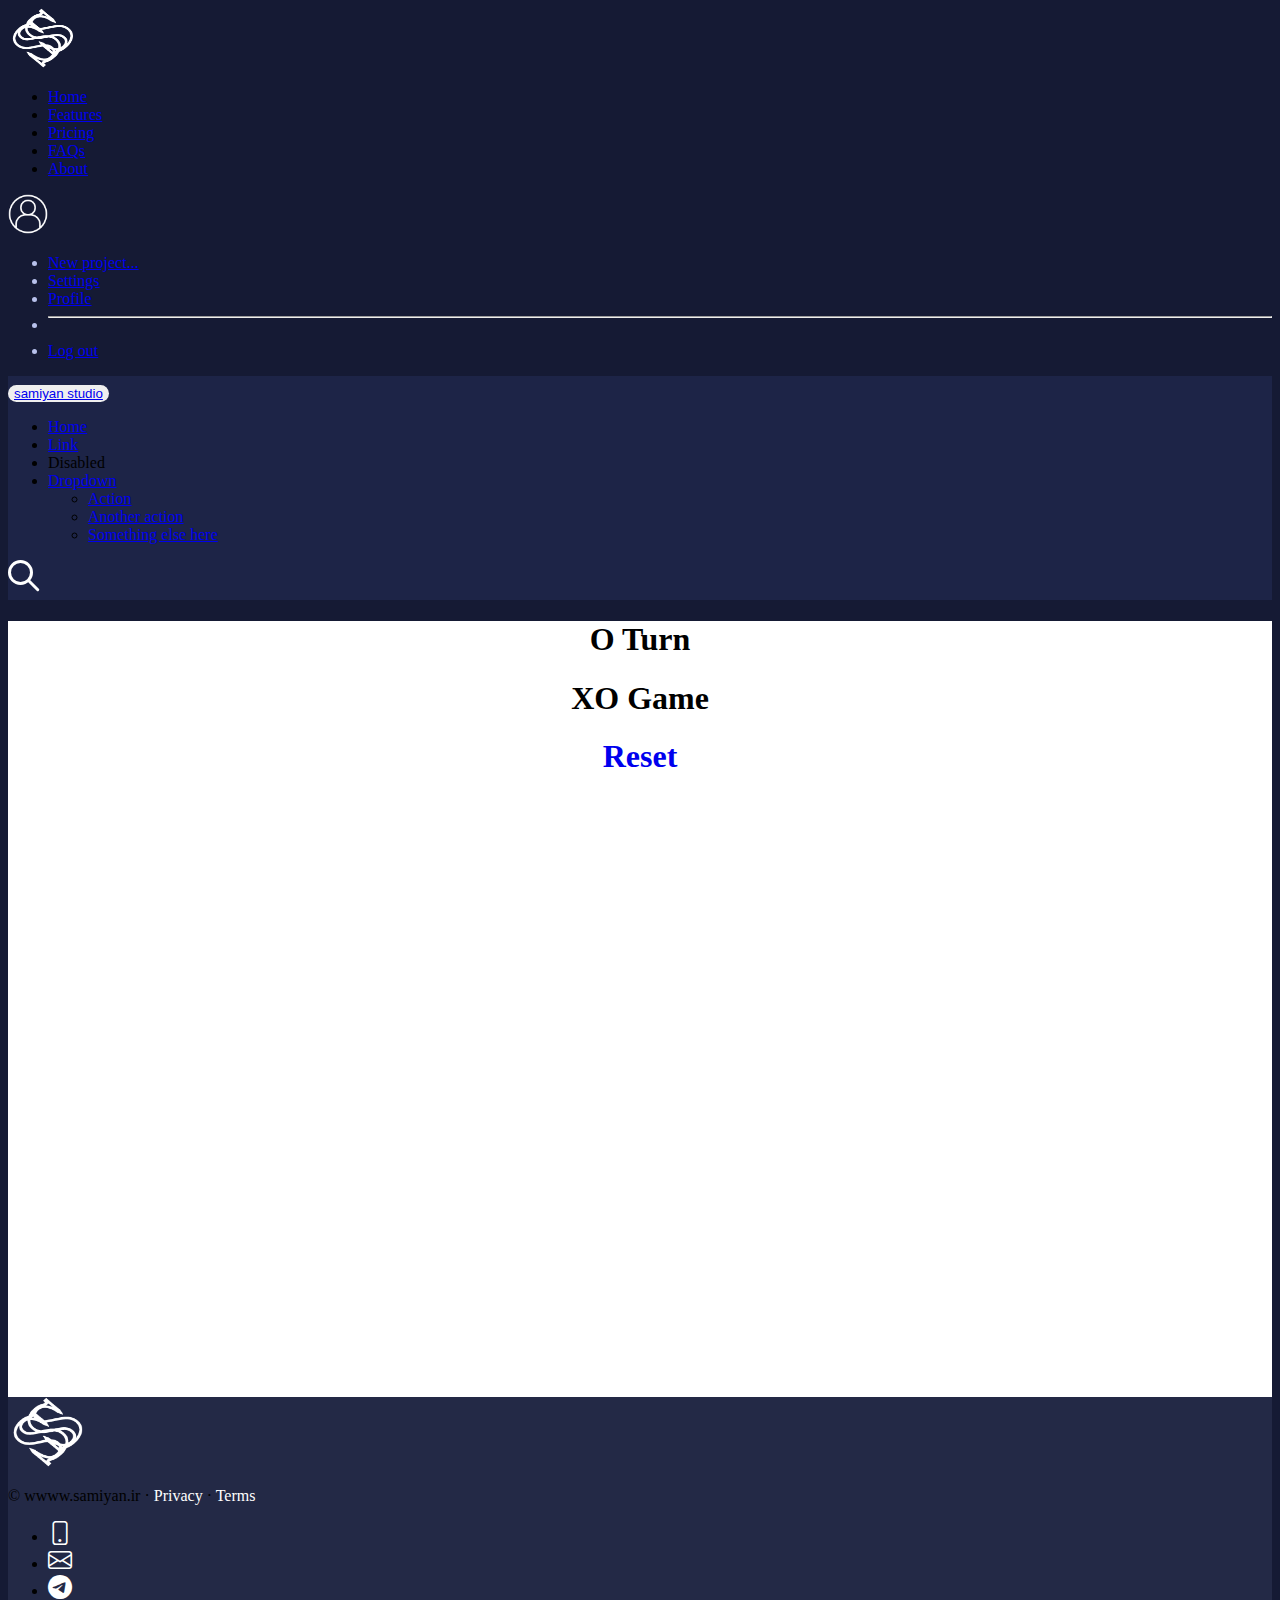
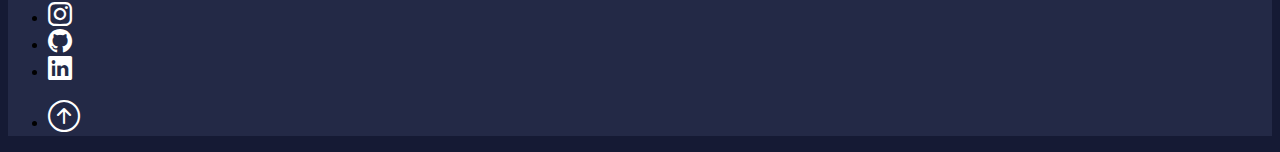
<file: index.html>
<!DOCTYPE html>
<html lang="en">

<head>
    <meta charset="UTF-8">

    <meta http-equiv="X-UA-Compatible" content="IE=edge">

    <meta name="viewport" content="width=device-width, initial-scale=1.0">

    <title>Game</title>

    <meta http-equiv="refresh" content="60">

    <meta name="theme-color" content="£fff" />
    <link rel="stylesheet" href="https://cdn.jsdelivr.net/npm/bootstrap-icons@1.9.1/font/bootstrap-icons.css">
    <link rel="icon" href="./static/home/Untitled-1.png" />


    <link href="https://cdn.jsdelivr.net/npm/bootstrap@5.0.2/dist/css/bootstrap.min.css" rel="stylesheet"
        integrity="sha384-EVSTQN3/azprG1Anm3QDgpJLIm9Nao0Yz1ztcQTwFspd3yD65VohhpuuCOmLASjC" crossorigin="anonymous">
    <link href="./static/home/index.css" rel="stylesheet">
    <style>
        .board {
            height: 600px;
            width: 600px;
        }

        .cell {
            height: 25vh;
            width: 25vh;
            cursor: pointer;
            text-align: center;

        }

        .cells {

            text-decoration: none;
            text-align: center;
            line-height: 20vh;
            font-size: 12vw;

        }

        .cells.fill-x::after {
            content: "X";
            color: blue;
            cursor: not-allowed;
        }

        .cells.fill-o::after {
            content: "O";
            color: red;
            cursor: not-allowed;
        }

        body {
            background-color: #DDD;
        }
        .hilight{
            background-color: rgb(187, 239, 199) !important;
        }
    </style>
</head>

<body>
    <!--HEADER-->

    <head>
        <meta charset="UTF-8">
      
        <meta http-equiv="X-UA-Compatible" content="IE=edge">
      
        <meta name="viewport" content="width=device-width, initial-scale=1.0">
      
        <title>home</title>
      
        <meta http-equiv="refresh" content="60">
      
        <meta name="theme-color" content="£fff" />
        <link rel="stylesheet" href="https://cdn.jsdelivr.net/npm/bootstrap-icons@1.9.1/font/bootstrap-icons.css">
        <link rel="icon" href="./static/home/logo.jpeg" />
      
      
        <link href="https://cdn.jsdelivr.net/npm/bootstrap@5.0.2/dist/css/bootstrap.min.css" rel="stylesheet"
          integrity="sha384-EVSTQN3/azprG1Anm3QDgpJLIm9Nao0Yz1ztcQTwFspd3yD65VohhpuuCOmLASjC" crossorigin="anonymous">
        <link href="./static/home/index.css" rel="stylesheet">
      </head>
      
      <body>
 <!--HEADER-->

 <header
 class="d-flex flex-wrap align-items-center justify-content-center justify-content-md-between py-2 mb-0 meshki">
 <a href="/" class="d-flex align-items-center col-md-3 mb-2 mb-md-0 text-dark text-decoration-none">
   <img src="./static/home/Untitled-1.png" width="70" height="60" class="mx-4">
 </a>

 <ul class="nav col-12 col-md-auto mb-2 justify-content-center mb-md-0 ">
   <li><a href="#" class="nav-link px-2 link-light active">Home</a></li>
   <li><a href="#" class="nav-link px-2 link-light">Features</a></li>
   <li><a href="#" class="nav-link px-2 link-light">Pricing</a></li>
   <li><a href="#" class="nav-link px-2 link-light">FAQs</a></li>
   <li><a href="#" class="nav-link px-2 link-light">About</a></li>
 </ul>

 <div class="d-flex justify-content-md-end col-md-3 text-end  ">
    

  
     <a href="#" class=" link-dark text-decoration-none mx-4 felesh" id="dropdownUser1" data-bs-toggle="dropdown" aria-expanded="false">
       <img src="./static/account-269.png" alt="mdo" width="40" height="40" class="rounded-circle circleprofile">
     </a>
     <ul class="dropdown-menu text-small felesh" aria-labelledby="dropdownUser1" style="z-index:2000;">
       <li><a class="dropdown-item" href="#">New project...</a></li>
       <li><a class="dropdown-item" href="#">Settings</a></li>
       <li><a class="dropdown-item" href="#">Profile</a></li>
       <li><hr class="dropdown-divider"></li>
       <li><a class="dropdown-item" href="#">Log out</a></li>
     </ul>  
 </div>
</header>
<!--HEADER-->

<!--navbar-->

<!--navbar-->

<nav class="navbar navbar-expand-sm navbar-dark meshki py-0 navbarbala d-flex justify-content-between" aria-label="Third navbar example">
    <div class="container-fluid">
      

      <button class="navbar-toggler noborder me-auto px-0" type="button" data-bs-toggle="collapse" data-bs-target="#navbarsExample03" aria-controls="navbarsExample03" aria-expanded="false" aria-label="Toggle navigation">
        <a class="navbar-brand h1 me-2" href="#">samiyan studio</a><span class="navbar-toggler-icon"></span>
      </button>
      

      <div class="collapse navbar-collapse" id="navbarsExample03">
        <ul class="navbar-nav me-auto mb-2 mb-sm-0">
          <li class="nav-item">
            <a class="nav-link active" aria-current="page" href="#">Home</a>
          </li>
          <li class="nav-item">
            <a class="nav-link" href="#">Link</a>
          </li>
          <li class="nav-item">
            <a class="nav-link disabled">Disabled</a>
          </li>
          <li class="nav-item dropdown">
            <a class="nav-link dropdown-toggle" href="#" id="dropdown03" data-bs-toggle="dropdown"
              aria-expanded="false">Dropdown</a>
            <ul class="dropdown-menu" aria-labelledby="dropdown03">
              <li><a class="dropdown-item" href="#">Action</a></li>
              <li><a class="dropdown-item" href="#">Another action</a></li>
              <li><a class="dropdown-item" href="#">Something else here</a></li>
            </ul>
          </li>
        </ul>

      </div>
      <div class="cntr">
        <div class="cntr-innr">
          <label class="search" for="inpt_search">
            <input id="inpt_search" type="text" />
          </label>
        </div>
      </div>
    </div>
  </nav>
  <!--navbar-->
  <!--navbar-->

    <div class="container border" style="background-color: #fff;">

        <div class="card bg-light my-3 mx-0">
            <div class="card-header d-flex justify-content-between px-0" style="text-align:center;">
                <h1 id="message" class="text-muted px-4 border-end border-secondary">O Turn</h1>
                <h1 class="px-3">XO Game</h1>
                <h1><a class="text-danger px-3 border-start border-secondary" href="game.html" style="text-decoration:none;">Reset</a></h1>

            </div>
        </div>
        <div class="container w-75 h-75 board my-3">
            <div class="row d-flex justify-content-center">
                <a class="cells col-4 cell p-1 border btn-outline-light"></a>
                <a class="cells col-4 cell p-1 border btn-outline-light"></a>
                <a class="cells col-4 cell p-1 border btn-outline-light"></a>
            </div>


            <div class="row d-flex justify-content-center">
                <a class="cells col-4 cell p-1 border btn-outline-light"></a>
                <a class="cells col-4 cell p-1 border btn-outline-light"></a>
                <a class="cells col-4 cell p-1 border btn-outline-light"></a>
            </div>


            <div class="row d-flex justify-content-center">
                <a class="cells col-4 cell p-1 border btn-outline-light"></a>
                <a class="cells col-4 cell p-1 border btn-outline-light"></a>
                <a class="cells col-4 cell p-1 border btn-outline-light"></a>
            </div>

        </div>

    </div>

    <footer class="d-flex flex-wrap justify-content-between align-items-center py-3  border-top">
        <div class="col-md-4 d-flex align-items-center">
            <a href="/" class="mb-3 me-2 mb-md-0 text-muted text-decoration-none lh-1">
                <img src="./static/home/Untitled-1.png" width="80" height="70" class="mx-4">
            </a>
        </div>
        <div>
            <p class=" text-light d-flex">&copy; wwww.samiyan.ir &middot; <a href="#" style="text-decoration:none;color:#fff;">Privacy</a> &middot; <a
                href="#" style="text-decoration:none; color:#fff;">Terms</a></p>

            <ul class="nav list-unstyled d-flex">
                <li class="ms-3"><a class="text-muted" href="tell:09129387446" title="09129387446"><i class="bi bi-phone"
                    style="color:#fff; font-size:1.5rem"></i></a></li>
                <li class="ms-3"><a class="text-muted" href="mailto:mehdisamiyann@gmail.com" title="mehdisamiyann@gmail.com"><i class="bi bi-envelope"
                    style="color:#fff; font-size:1.5rem"></i></i></a></li>
                <li class="ms-3"><a class="text-muted" href="https://t.me/samiyan1"><i class="bi bi-telegram"
                    style="color:#fff; font-size:1.5rem"></i></a></li>
                <li class="ms-3"><a class="text-muted" href="https://www.instagram.com/mehdi_samiyan/"><i class="bi bi-instagram"
                    style="color:#fff; font-size:1.5rem"></i></a></li>
                <li class="ms-3"><a class="text-muted" href="https://github.com/Samiyan1"><i class="bi bi-github"
                    style="color:#fff; font-size:1.5rem"></i></a></li>
                <li class="ms-3"><a class="text-muted" href="https://www.linkedin.com/in/mehdi-samiyan-46ab621b8?lipi=urn%3Ali%3Apage%3Ad_flagship3_profile_view_base_contact_details%3B4lRCJZaYRzqUdH2TJh7Dkg%3D%3D"><i class="bi bi-linkedin"
                    style="color:#fff; font-size:1.5rem"></i></a></li>
            </ul>
        
        </div>
        <ul class="nav col-md-4 justify-content-end list-unstyled d-flex">
            
            <li class="ms-3 px-3 ">
                <p class=""><a href="#"><i class="bi bi-arrow-up-circle" style="color:#fff; font-size:2rem"></i></a>
                </p>
            </li>
        </ul>

    </footer>




    <script>
        var turn = "o";
        var cells = document.querySelectorAll('.cells');
        var message = document.getElementById('message');
        var isend = false;
        var winningconditions = [
            [0, 1, 2],
            [3, 4, 5],
            [6, 7, 8],
            [3, 6, 0],
            [1, 4, 7],
            [2, 5, 8],
            [0, 4, 8],
            [2, 4, 6],
        ];


        function checkwin() {debugger
            var iswon = winningconditions.some(function (winningcondition) {
                var trunclass = "fill-" + turn
                var wininig = winningcondition.every(function (index) {
                    return cells[index].classList.contains(trunclass);
                });
                if(wininig){
                    for(var j = 0 ; j < winningcondition.length ; j++){
                        cells[winningcondition[j]].classList.add("hilight");
                        
                    }
                }
                return wininig;
            })
            return iswon;
        }

        function checkdraw() {
            var count = 0;
            for (var i = 0; i < cells.length; i++) {
                if (cells[i].classList.contains("fill-x") || cells[i].classList.contains("fill-o")) {
                    count++;
                }
            }
            if (count === 9) return true;
            else return false;
        }

        for (var i = 0; i < cells.length; i++) {
            cells[i].addEventListener("click", function (e) {
                if(isend) return ;
                var cell = e.target;

                cell.classList.add("fill-" + turn);
                if (checkwin()) {
                    message.innerHTML = turn.toUpperCase() + " Win!";
                    message.classList.remove("text-muted")
                    message.classList.add("text-success")
                    isend = true;
                }
                else if (checkdraw()) {

                    message.innerHTML = "Draw!";
                    isend = true;

                } else {

                    turn = turn === "x" ? "o" : "x";

                    message.innerHTML = turn.toUpperCase() + " Turn";
                }

            }, { once: true });
        }
    </script>

    <script src="https://cdn.jsdelivr.net/npm/bootstrap@5.0.2/dist/js/bootstrap.bundle.min.js"
        integrity="sha384-MrcW6ZMFYlzcLA8Nl+NtUVF0sA7MsXsP1UyJoMp4YLEuNSfAP+JcXn/tWtIaxVXM"
        crossorigin="anonymous"></script>
</body>

</html>
</file>
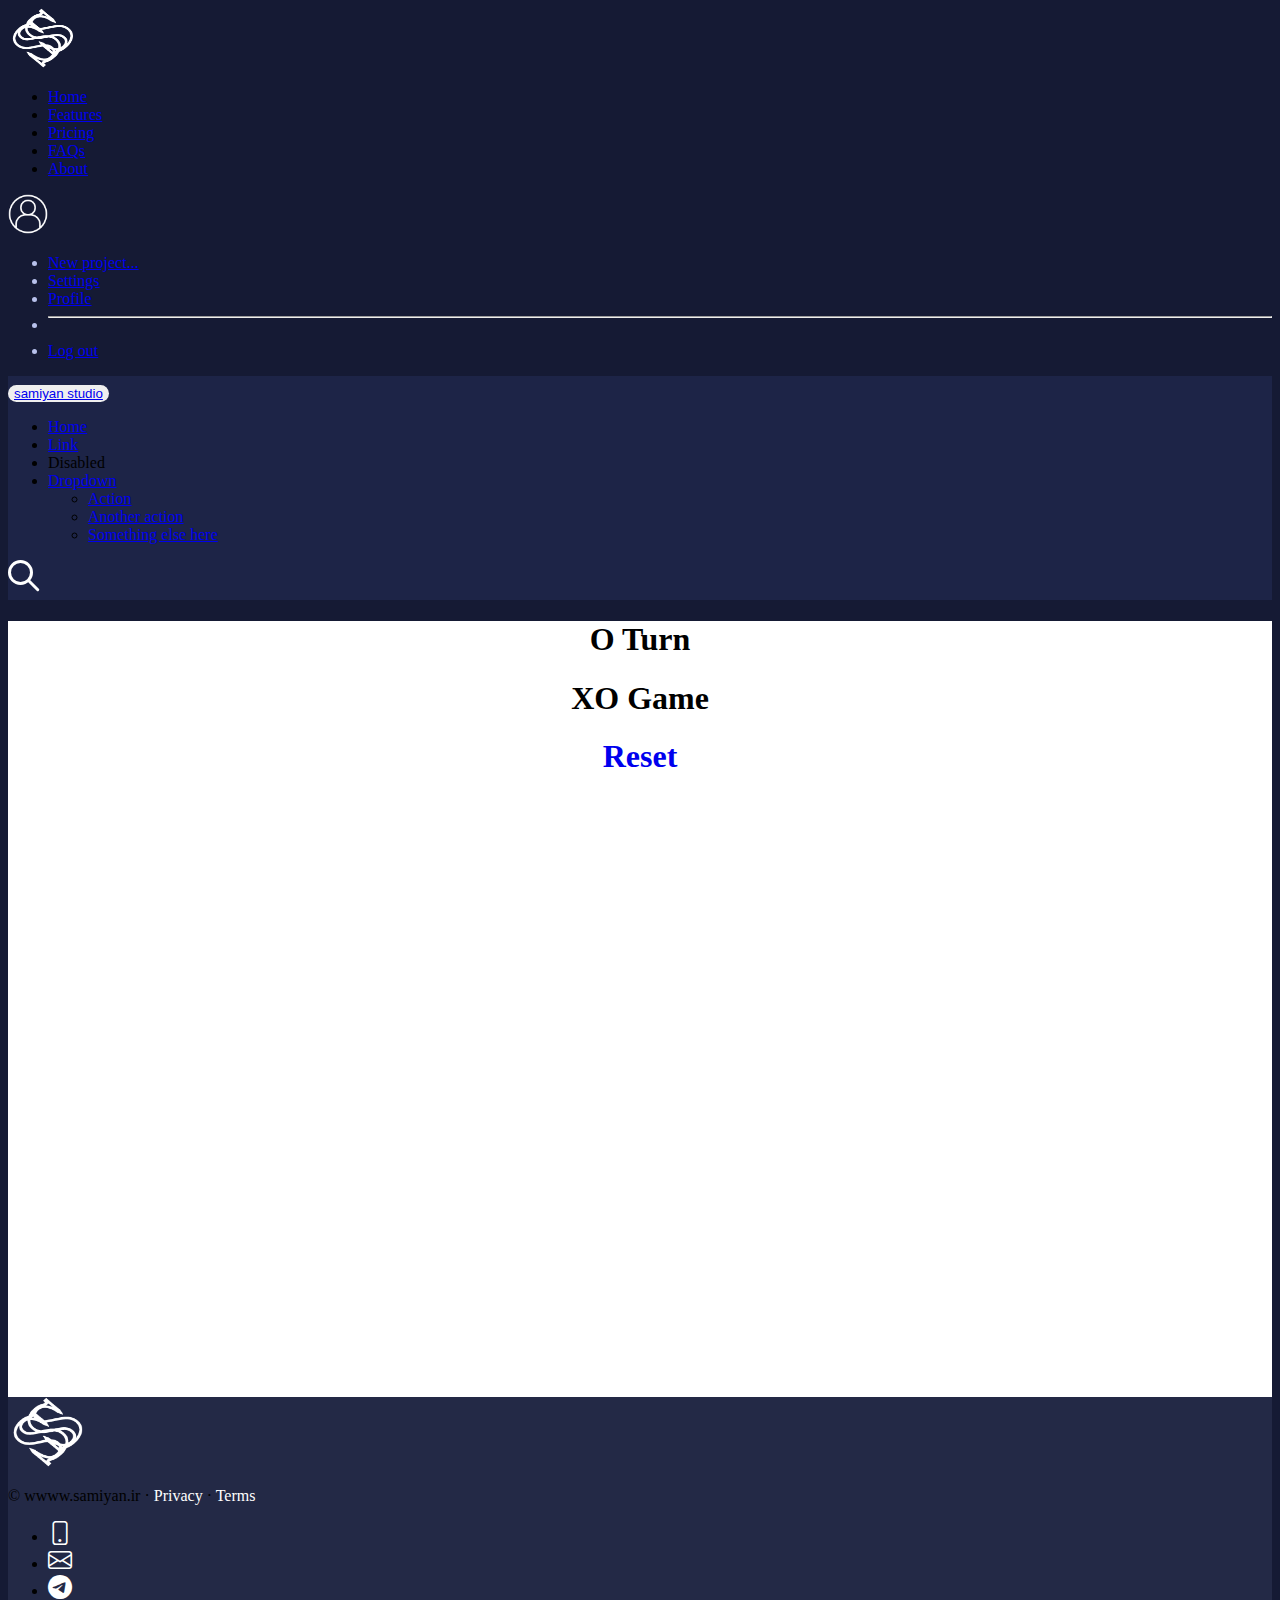
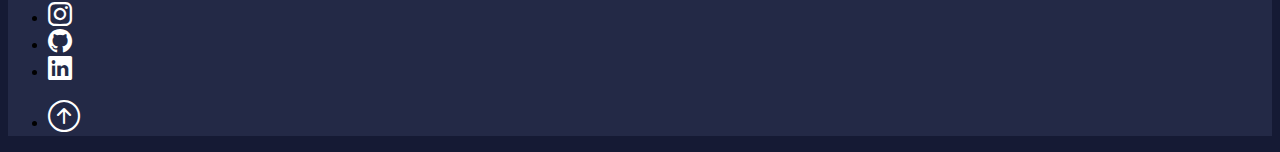
<file: game.html>
<!DOCTYPE html>
<html lang="en">

<head>
    <meta charset="UTF-8">

    <meta http-equiv="X-UA-Compatible" content="IE=edge">

    <meta name="viewport" content="width=device-width, initial-scale=1.0">

    <title>Game</title>

    <meta http-equiv="refresh" content="60">

    <meta name="theme-color" content="£fff" />
    <link rel="stylesheet" href="https://cdn.jsdelivr.net/npm/bootstrap-icons@1.9.1/font/bootstrap-icons.css">
    <link rel="icon" href="./static/home/Untitled-1.png" />


    <link href="https://cdn.jsdelivr.net/npm/bootstrap@5.0.2/dist/css/bootstrap.min.css" rel="stylesheet"
        integrity="sha384-EVSTQN3/azprG1Anm3QDgpJLIm9Nao0Yz1ztcQTwFspd3yD65VohhpuuCOmLASjC" crossorigin="anonymous">
    <link href="./static/home/index.css" rel="stylesheet">
    <style>
        .board {
            height: 600px;
            width: 600px;
        }

        .cell {
            height: 25vh;
            width: 25vh;
            cursor: pointer;
            text-align: center;

        }

        .cells {

            text-decoration: none;
            text-align: center;
            line-height: 20vh;
            font-size: 12vw;

        }

        .cells.fill-x::after {
            content: "X";
            color: blue;
            cursor: not-allowed;
        }

        .cells.fill-o::after {
            content: "O";
            color: red;
            cursor: not-allowed;
        }

        body {
            background-color: #DDD;
        }
        .hilight{
            background-color: rgb(187, 239, 199) !important;
        }
    </style>
</head>

<body>
    <!--HEADER-->

    <head>
        <meta charset="UTF-8">
      
        <meta http-equiv="X-UA-Compatible" content="IE=edge">
      
        <meta name="viewport" content="width=device-width, initial-scale=1.0">
      
        <title>home</title>
      
        <meta http-equiv="refresh" content="60">
      
        <meta name="theme-color" content="£fff" />
        <link rel="stylesheet" href="https://cdn.jsdelivr.net/npm/bootstrap-icons@1.9.1/font/bootstrap-icons.css">
        <link rel="icon" href="./static/home/logo.jpeg" />
      
      
        <link href="https://cdn.jsdelivr.net/npm/bootstrap@5.0.2/dist/css/bootstrap.min.css" rel="stylesheet"
          integrity="sha384-EVSTQN3/azprG1Anm3QDgpJLIm9Nao0Yz1ztcQTwFspd3yD65VohhpuuCOmLASjC" crossorigin="anonymous">
        <link href="./static/home/index.css" rel="stylesheet">
      </head>
      
      <body>
 <!--HEADER-->

 <header
 class="d-flex flex-wrap align-items-center justify-content-center justify-content-md-between py-2 mb-0 meshki">
 <a href="/" class="d-flex align-items-center col-md-3 mb-2 mb-md-0 text-dark text-decoration-none">
   <img src="./static/home/Untitled-1.png" width="70" height="60" class="mx-4">
 </a>

 <ul class="nav col-12 col-md-auto mb-2 justify-content-center mb-md-0 ">
   <li><a href="#" class="nav-link px-2 link-light active">Home</a></li>
   <li><a href="#" class="nav-link px-2 link-light">Features</a></li>
   <li><a href="#" class="nav-link px-2 link-light">Pricing</a></li>
   <li><a href="#" class="nav-link px-2 link-light">FAQs</a></li>
   <li><a href="#" class="nav-link px-2 link-light">About</a></li>
 </ul>

 <div class="d-flex justify-content-md-end col-md-3 text-end  ">
    

  
     <a href="#" class=" link-dark text-decoration-none mx-4 felesh" id="dropdownUser1" data-bs-toggle="dropdown" aria-expanded="false">
       <img src="./static/account-269.png" alt="mdo" width="40" height="40" class="rounded-circle circleprofile">
     </a>
     <ul class="dropdown-menu text-small felesh" aria-labelledby="dropdownUser1" style="z-index:2000;">
       <li><a class="dropdown-item" href="#">New project...</a></li>
       <li><a class="dropdown-item" href="#">Settings</a></li>
       <li><a class="dropdown-item" href="#">Profile</a></li>
       <li><hr class="dropdown-divider"></li>
       <li><a class="dropdown-item" href="#">Log out</a></li>
     </ul>  
 </div>
</header>
<!--HEADER-->

<!--navbar-->

<!--navbar-->

<nav class="navbar navbar-expand-sm navbar-dark meshki py-0 navbarbala d-flex justify-content-between" aria-label="Third navbar example">
    <div class="container-fluid">
      

      <button class="navbar-toggler noborder me-auto px-0" type="button" data-bs-toggle="collapse" data-bs-target="#navbarsExample03" aria-controls="navbarsExample03" aria-expanded="false" aria-label="Toggle navigation">
        <a class="navbar-brand h1 me-2" href="#">samiyan studio</a><span class="navbar-toggler-icon"></span>
      </button>
      

      <div class="collapse navbar-collapse" id="navbarsExample03">
        <ul class="navbar-nav me-auto mb-2 mb-sm-0">
          <li class="nav-item">
            <a class="nav-link active" aria-current="page" href="#">Home</a>
          </li>
          <li class="nav-item">
            <a class="nav-link" href="#">Link</a>
          </li>
          <li class="nav-item">
            <a class="nav-link disabled">Disabled</a>
          </li>
          <li class="nav-item dropdown">
            <a class="nav-link dropdown-toggle" href="#" id="dropdown03" data-bs-toggle="dropdown"
              aria-expanded="false">Dropdown</a>
            <ul class="dropdown-menu" aria-labelledby="dropdown03">
              <li><a class="dropdown-item" href="#">Action</a></li>
              <li><a class="dropdown-item" href="#">Another action</a></li>
              <li><a class="dropdown-item" href="#">Something else here</a></li>
            </ul>
          </li>
        </ul>

      </div>
      <div class="cntr">
        <div class="cntr-innr">
          <label class="search" for="inpt_search">
            <input id="inpt_search" type="text" />
          </label>
        </div>
      </div>
    </div>
  </nav>
  <!--navbar-->
  <!--navbar-->

    <div class="container border" style="background-color: #fff;">

        <div class="card bg-light my-3 mx-0">
            <div class="card-header d-flex justify-content-between px-0" style="text-align:center;">
                <h1 id="message" class="text-muted px-4 border-end border-secondary">O Turn</h1>
                <h1 class="px-3">XO Game</h1>
                <h1><a class="text-danger px-3 border-start border-secondary" href="game.html" style="text-decoration:none;">Reset</a></h1>

            </div>
        </div>
        <div class="container w-75 h-75 board my-3">
            <div class="row d-flex justify-content-center">
                <a class="cells col-4 cell p-1 border btn-outline-light"></a>
                <a class="cells col-4 cell p-1 border btn-outline-light"></a>
                <a class="cells col-4 cell p-1 border btn-outline-light"></a>
            </div>


            <div class="row d-flex justify-content-center">
                <a class="cells col-4 cell p-1 border btn-outline-light"></a>
                <a class="cells col-4 cell p-1 border btn-outline-light"></a>
                <a class="cells col-4 cell p-1 border btn-outline-light"></a>
            </div>


            <div class="row d-flex justify-content-center">
                <a class="cells col-4 cell p-1 border btn-outline-light"></a>
                <a class="cells col-4 cell p-1 border btn-outline-light"></a>
                <a class="cells col-4 cell p-1 border btn-outline-light"></a>
            </div>

        </div>

    </div>

    <footer class="d-flex flex-wrap justify-content-between align-items-center py-3  border-top">
        <div class="col-md-4 d-flex align-items-center">
            <a href="/" class="mb-3 me-2 mb-md-0 text-muted text-decoration-none lh-1">
                <img src="./static/home/Untitled-1.png" width="80" height="70" class="mx-4">
            </a>
        </div>
        <div>
            <p class=" text-light d-flex">&copy; wwww.samiyan.ir &middot; <a href="#" style="text-decoration:none;color:#fff;">Privacy</a> &middot; <a
                href="#" style="text-decoration:none; color:#fff;">Terms</a></p>

            <ul class="nav list-unstyled d-flex">
                <li class="ms-3"><a class="text-muted" href="tell:09129387446" title="09129387446"><i class="bi bi-phone"
                    style="color:#fff; font-size:1.5rem"></i></a></li>
                <li class="ms-3"><a class="text-muted" href="mailto:mehdisamiyann@gmail.com" title="mehdisamiyann@gmail.com"><i class="bi bi-envelope"
                    style="color:#fff; font-size:1.5rem"></i></i></a></li>
                <li class="ms-3"><a class="text-muted" href="https://t.me/samiyan1"><i class="bi bi-telegram"
                    style="color:#fff; font-size:1.5rem"></i></a></li>
                <li class="ms-3"><a class="text-muted" href="https://www.instagram.com/mehdi_samiyan/"><i class="bi bi-instagram"
                    style="color:#fff; font-size:1.5rem"></i></a></li>
                <li class="ms-3"><a class="text-muted" href="https://github.com/Samiyan1"><i class="bi bi-github"
                    style="color:#fff; font-size:1.5rem"></i></a></li>
                <li class="ms-3"><a class="text-muted" href="https://www.linkedin.com/in/mehdi-samiyan-46ab621b8?lipi=urn%3Ali%3Apage%3Ad_flagship3_profile_view_base_contact_details%3B4lRCJZaYRzqUdH2TJh7Dkg%3D%3D"><i class="bi bi-linkedin"
                    style="color:#fff; font-size:1.5rem"></i></a></li>
            </ul>
        
        </div>
        <ul class="nav col-md-4 justify-content-end list-unstyled d-flex">
            
            <li class="ms-3 px-3 ">
                <p class=""><a href="#"><i class="bi bi-arrow-up-circle" style="color:#fff; font-size:2rem"></i></a>
                </p>
            </li>
        </ul>

    </footer>




    <script>
        var turn = "o";
        var cells = document.querySelectorAll('.cells');
        var message = document.getElementById('message');
        var isend = false;
        var winningconditions = [
            [0, 1, 2],
            [3, 4, 5],
            [6, 7, 8],
            [3, 6, 0],
            [1, 4, 7],
            [2, 5, 8],
            [0, 4, 8],
            [2, 4, 6],
        ];


        function checkwin() {debugger
            var iswon = winningconditions.some(function (winningcondition) {
                var trunclass = "fill-" + turn
                var wininig = winningcondition.every(function (index) {
                    return cells[index].classList.contains(trunclass);
                });
                if(wininig){
                    for(var j = 0 ; j < winningcondition.length ; j++){
                        cells[winningcondition[j]].classList.add("hilight");
                        
                    }
                }
                return wininig;
            })
            return iswon;
        }

        function checkdraw() {
            var count = 0;
            for (var i = 0; i < cells.length; i++) {
                if (cells[i].classList.contains("fill-x") || cells[i].classList.contains("fill-o")) {
                    count++;
                }
            }
            if (count === 9) return true;
            else return false;
        }

        for (var i = 0; i < cells.length; i++) {
            cells[i].addEventListener("click", function (e) {
                if(isend) return ;
                var cell = e.target;

                cell.classList.add("fill-" + turn);
                if (checkwin()) {
                    message.innerHTML = turn.toUpperCase() + " Win!";
                    message.classList.remove("text-muted")
                    message.classList.add("text-success")
                    isend = true;
                }
                else if (checkdraw()) {

                    message.innerHTML = "Draw!";
                    isend = true;

                } else {

                    turn = turn === "x" ? "o" : "x";

                    message.innerHTML = turn.toUpperCase() + " Turn";
                }

            }, { once: true });
        }
    </script>

    <script src="https://cdn.jsdelivr.net/npm/bootstrap@5.0.2/dist/js/bootstrap.bundle.min.js"
        integrity="sha384-MrcW6ZMFYlzcLA8Nl+NtUVF0sA7MsXsP1UyJoMp4YLEuNSfAP+JcXn/tWtIaxVXM"
        crossorigin="anonymous"></script>
</body>

</html>
</file>
<file: static/home/index.css>
.meshki{
  background-color: #151a34;
  
}
body{
  background-color: #151a34;
}
.tire{
  background-color: #232946;
}

.dokme:hover{
  color: #232946;
  background-color: #b8c1ec;
}
.dokme{
  color: #ffffff;
  padding: 0;
  margin-left: .5vw;
  margin-right: .5vw;
  padding-left: .5vw;
  padding-right: .5vw;

}

.noborder{
  border: none;
  border-radius: 50px;
}

.noborder:active{
  border: none;
}

.kochik{
height: 25px;
}



.felesh{
  color: #b8c1ec;

}

.borderriz{
border-top: 1px ;
border-right: 1px ;
border-left: 1px ;
border-radius: 10px;
border-color: white;
}

.shadowbox{
  -webkit-box-shadow: 1px 10px 44px -12px rgba(206,206,206,0.55); 
box-shadow: 1px 10px 44px -12px rgba(206,206,206,0.55);
}
.border0{
border-bottom: 0px;
}
.navbarbala{
  position: sticky;
  top: 0;
  background-color:#1d2447;
  box-shadow: black;
  box-sizing: border-box;
  padding-top: .5rem !important;
  padding-bottom: .5rem !important;
  z-index: 1020;
}


.navbar-dark .navbar-toggler {
  color: transparent;
  
}




/* CUSTOMIZE THE CAROUSEL
-------------------------------------------------- 

/* Carousel base class */
.carousel {
  margin-bottom: 4rem;
}
/* Since positioning the image, we need to help out the caption */
.carousel-caption {
  bottom: 3rem;
  z-index: 10;
}

/* Declare heights because of positioning of img element */
.carousel-item {
  height: 20rem;
}


/* MARKETING CONTENT
-------------------------------------------------- */

/* Center align the text within the three columns below the carousel */
.marketing .col-lg-4 {
  margin-bottom: 1.5rem;
  text-align: center;
}
/* rtl:begin:ignore */
.marketing .col-lg-4 p {
  margin-right: .75rem;
  margin-left: .75rem;
}
/* rtl:end:ignore */


/* Featurettes
------------------------- */

.featurette-divider {
  margin: 5rem 0; /* Space out the Bootstrap <hr> more */
}

/* Thin out the marketing headings */
/* rtl:begin:remove */
.featurette-heading {
  letter-spacing: -.05rem;
}

/* rtl:end:remove */

/* RESPONSIVE CSS
-------------------------------------------------- */

@media (min-width: 40em) {
  /* Bump up size of carousel content */
  .carousel-caption p {
    margin-bottom: 1.25rem;
    font-size: 1.25rem;
    line-height: 1.4;
  }

  .featurette-heading {
    font-size: 50px;
  }
}

@media (min-width: 62em) {
  .featurette-heading {
    margin-top: 7rem;
  }
}

.maycard{
  background-color: #b8c1ec;
  padding: 0px;

}

footer{
  background-color: #232946;
}

.sorme{
  color: #232946;

}


/*** STYLES ***/
.search {
  display: inline-block;
  position: relative;
  height: 25px;
  width: 25px;
  box-sizing: border-box;
  margin: 0px 8px 7px 0px;
  padding: 7px 9px 0px 9px;
  border: 3px solid #FFFFFF;
  border-radius: 25px;
  transition: all 200ms ease;
  cursor: text;
}
.search:after {
  content: "";
  position: absolute;
  width: 3px;
  height: 15px;
  right: -5px;
  top: 15px;
  background: #FFFFFF;
  border-radius: 3px;
  -webkit-transform: rotate(-45deg);
          transform: rotate(-45deg);
  transition: all 200ms ease;
}
.search.active,
.search:hover {
  width: 180px;
  margin-right: 0px;
}
.search.active:after,
.search:hover:after {
  height: 0px;
}
.search input {
  width: 100%;
  border: none;
  box-sizing: border-box;
  font-family: Helvetica;
  font-size: 15px;
  color: white;
  background: transparent;
  outline-width: 0px;
  direction: rtl;
  position: relative;
  top: -8px;
}
</file>
